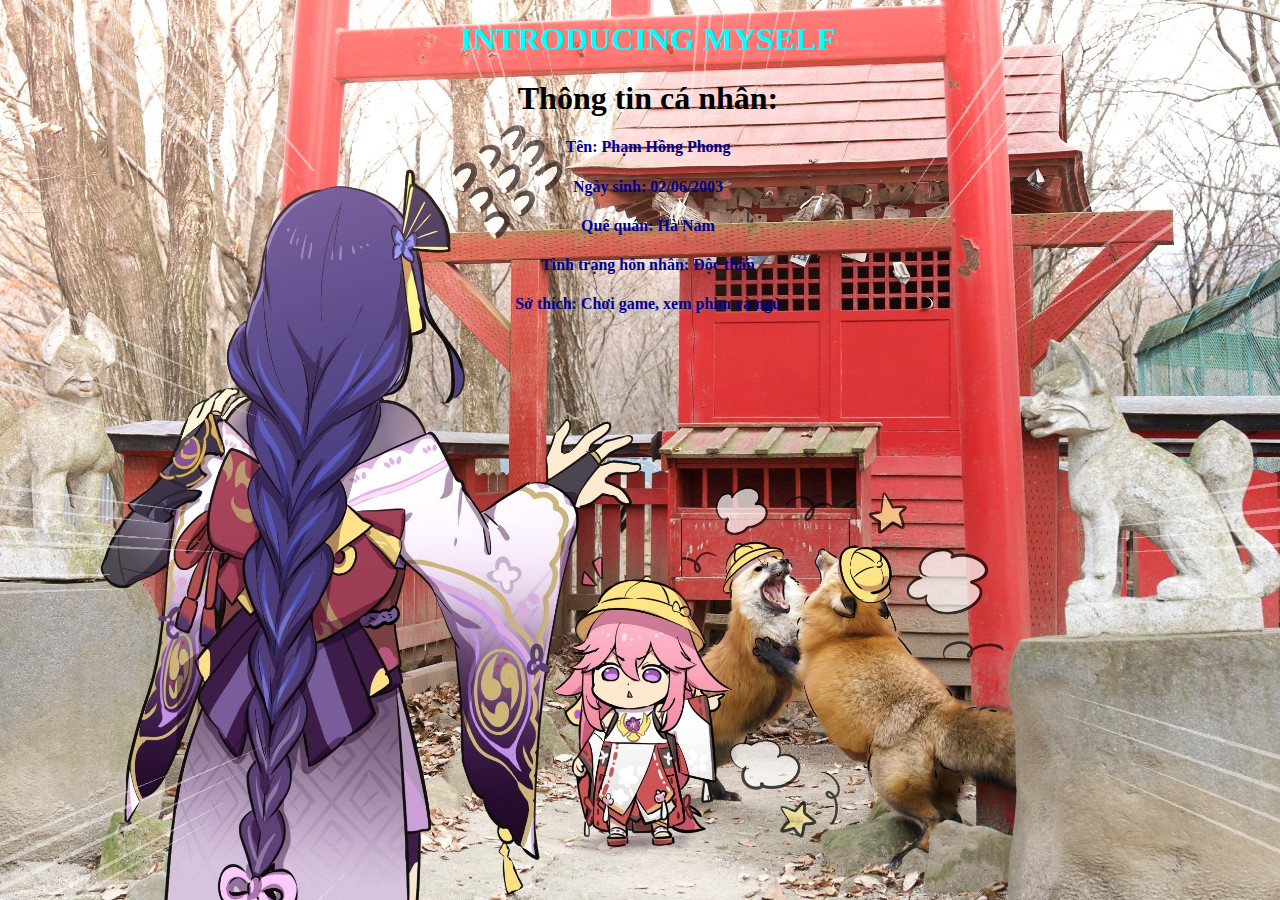
<file: about.html>
<!DOCTYPE html>
<html lang="en">
<head>
    <meta charset="UTF-8">
    <meta http-equiv="X-UA-Compatible" content="IE=edge">
    <meta name="viewport" content="width=device-width, initial-scale=1.0">
    <title>Thong tin ca nhan</title>
</head>
<center><h1 style="color: aqua;">INTRODUCING MYSELF</h1>
<h1 style="color: black" >Thông tin cá nhân:</h1>
<h4 style="color: darkblue;">Tên: Phạm Hồng Phong</h4>
<h4 style="color: darkblue;">Ngày sinh: 02/06/2003</h4>
<h4 style="color: darkblue;">Quê quán: Hà Nam</h4>
<h4 style="color: darkblue;">Tình trạng hôn nhân: Độc thân</h4>
<h4 style="color: darkblue;">Sở thích: Chơi game, xem phim và ngủ</h4>
<h4 style="color: darkblue;"></h4>
</center>
<body style="background-color: #BECEDB; background-image: url(hihi.jpg); width: 100%" >	
<i>
</i>
</body>
</html>
</file>
